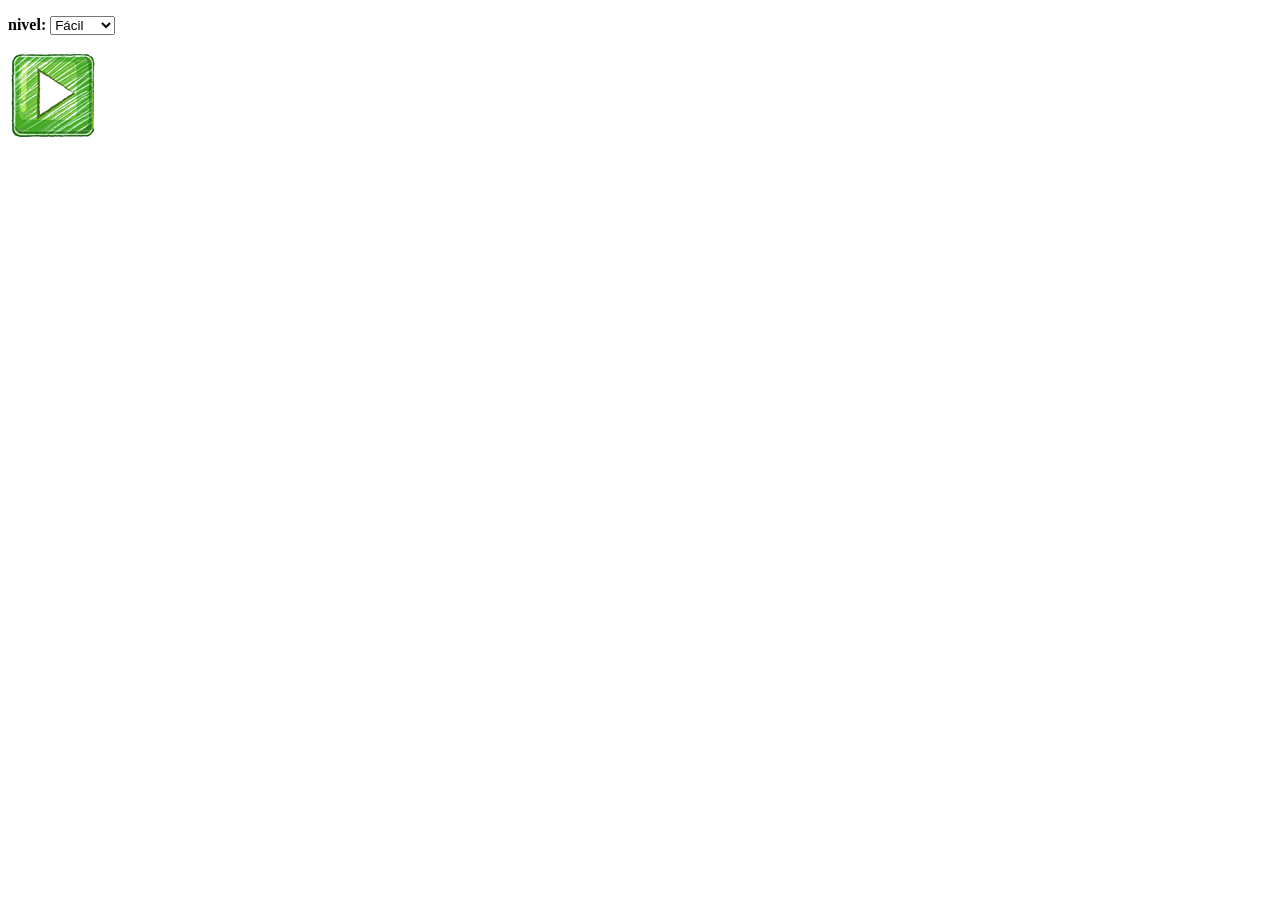
<file: atividade em aula/index.html>
<!doctype html>
<html>
<head>
	<meta charset="utf-8" />
	<title>Estourando Baloes</title>
<body>
	<main>
		<p>
		<strong>nivel:</strong>
		<select id="nivelJogo">
			<option value="1">Fácil</option>
			<option value="2">Normal</option>
			<option value="3">Dificil</option>
		</select>
		</p>
		<img id="iniciar" src="imagens/iniciar.png" />
	</main>

<script src="./index.js"></script>
</body>

</html>
</file>
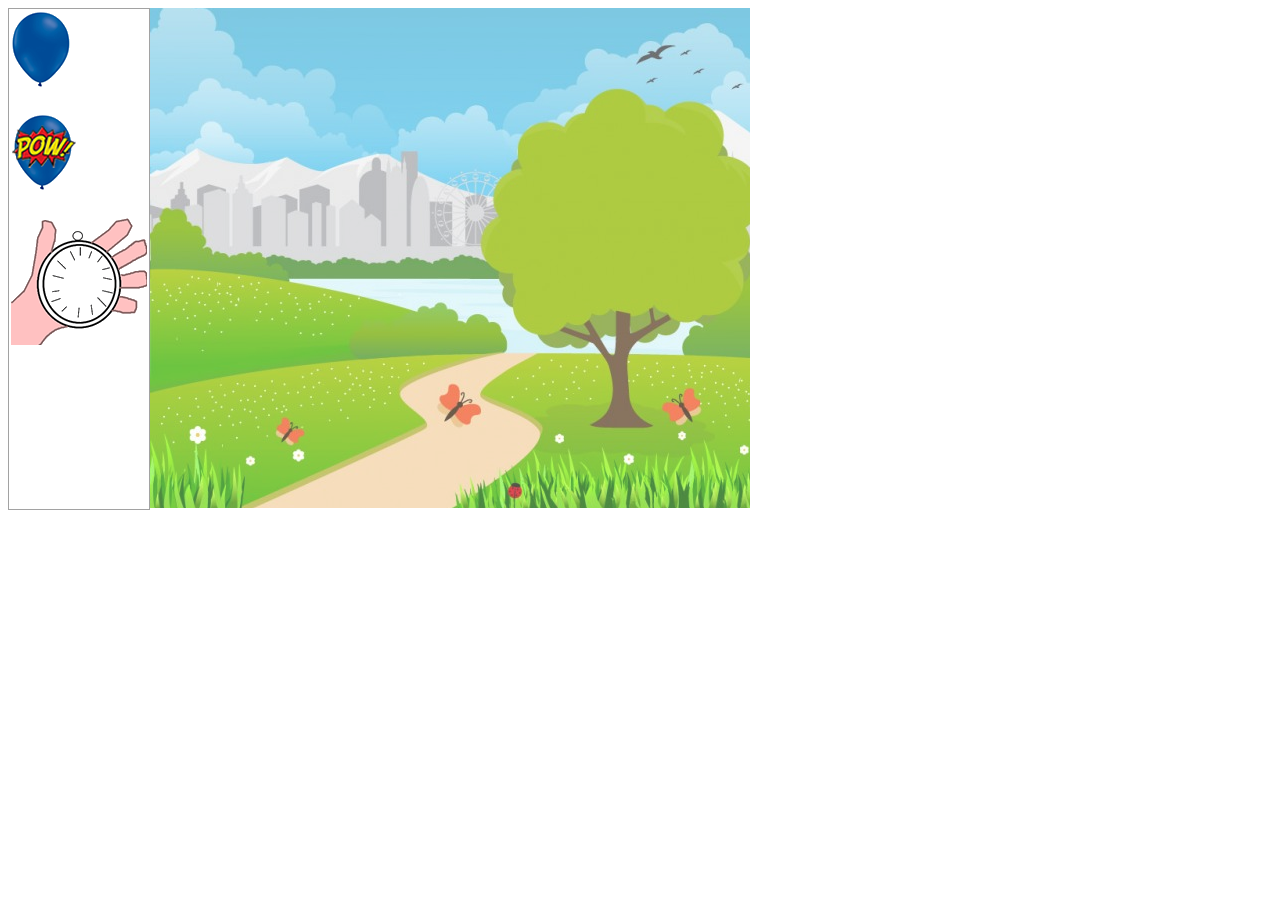
<file: atividade em aula/jogo.html>
<!DOCTYPE html>

<html>

	<head>
			<meta charset="utf-8" />
        <title>estourando baloes</title>    
        <script src="jogo.js"></script>
	
	</head>

<body onload="iniciaJogo()">

<div style="float:left;width:auto;height:500px;background:#fff;border: solid 1px #a2a2a2;">
<table border="0">
    <tr>
        <td>
            <img src="imagens/balao_azul_grande.png" />
        </td>
        <td>
            <span id="baloes_inteiros" style="font-size: 40px;""> </span>
        </td>
        </tr>
    </table>

        <br />

        <table border="0">
                <tr>
                    <td>
                        <img src="imagens/balao_azul_grande_estourando.png" />
                    </td>
                    <td>
                       <span id="baloes_estourados" style="font-size: 40px;""> </span>
                    </td>

    </tr>
</table>

<br/>
<table border="0" style="width: 140px; height: 132px;">
        <tr>
            <td style="background: url('imagens/cronometro.png');text-align: center;">
         <span id="cronometro" style="color:red;font-size: 30px;"></span>
            </td>
</tr>
</table>


</div>
<div id="cenario" style="float:left;width: 600px;height: 500px;background:url('imagens/cenario.png');background-position: bottom;">
</div>

</body>
<script src="jogo.js"></script>


</html>
</file>
